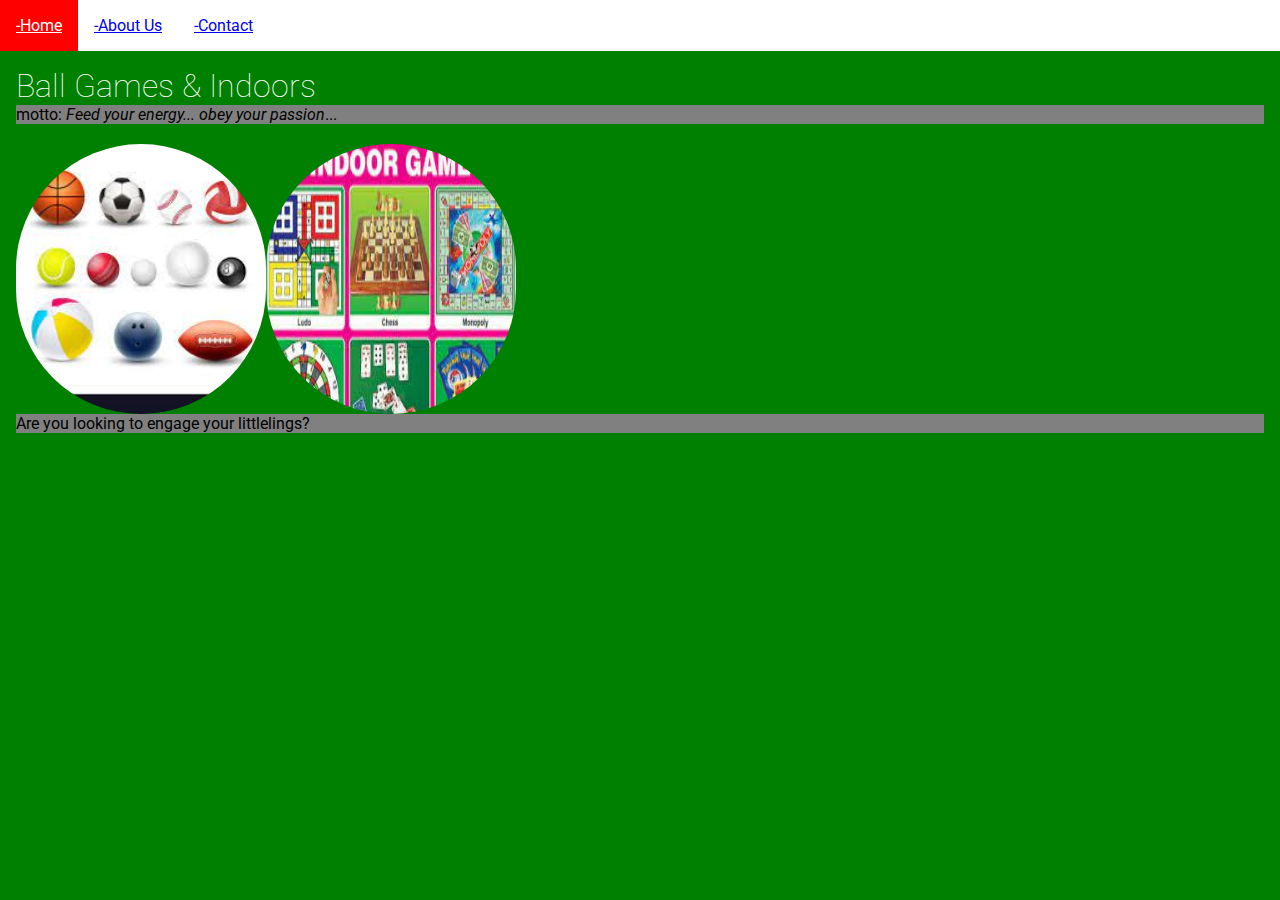
<file: index.html>
<!DOCTYPE html>
<html lang="en">
  <head>
    <meta charset="UTF-8">
    <meta http-equiv="X-UA-Compatible" content="IE=edge">
    <meta name="viewport" content="width=device-width, initial-scale=1.0">
    <title>Ace with Pace - Home</title>
    <!-- Link my css file with styles-->
    <link rel="stylesheet" href="main.css" />
  </head>
  <body>
    <div id="nav" class="flex-row">
      <a href="index.html">-Home</a>
      <a href="aboutus.html">-About Us</a>
      <a href="contact.html">-Contact</a>
    </div>
    <div id="main" class="flex-col">
      <div>
        <h1>Ball Games & Indoors</h1>
        <p>motto: <em>Feed your energy... obey your passion</em>...</p>
      </div>
      <div class="flex-row">
        <img class="flex-row" src="images/balls.jpg" alt="fig 1" />
        <img class="flex-row" src="images/indoors.jpg" alt="fig 2" />
      </div>
      <p>
        Are you looking to engage your littlelings?
      </p>
    </div>
  </body>
</html>
</file>
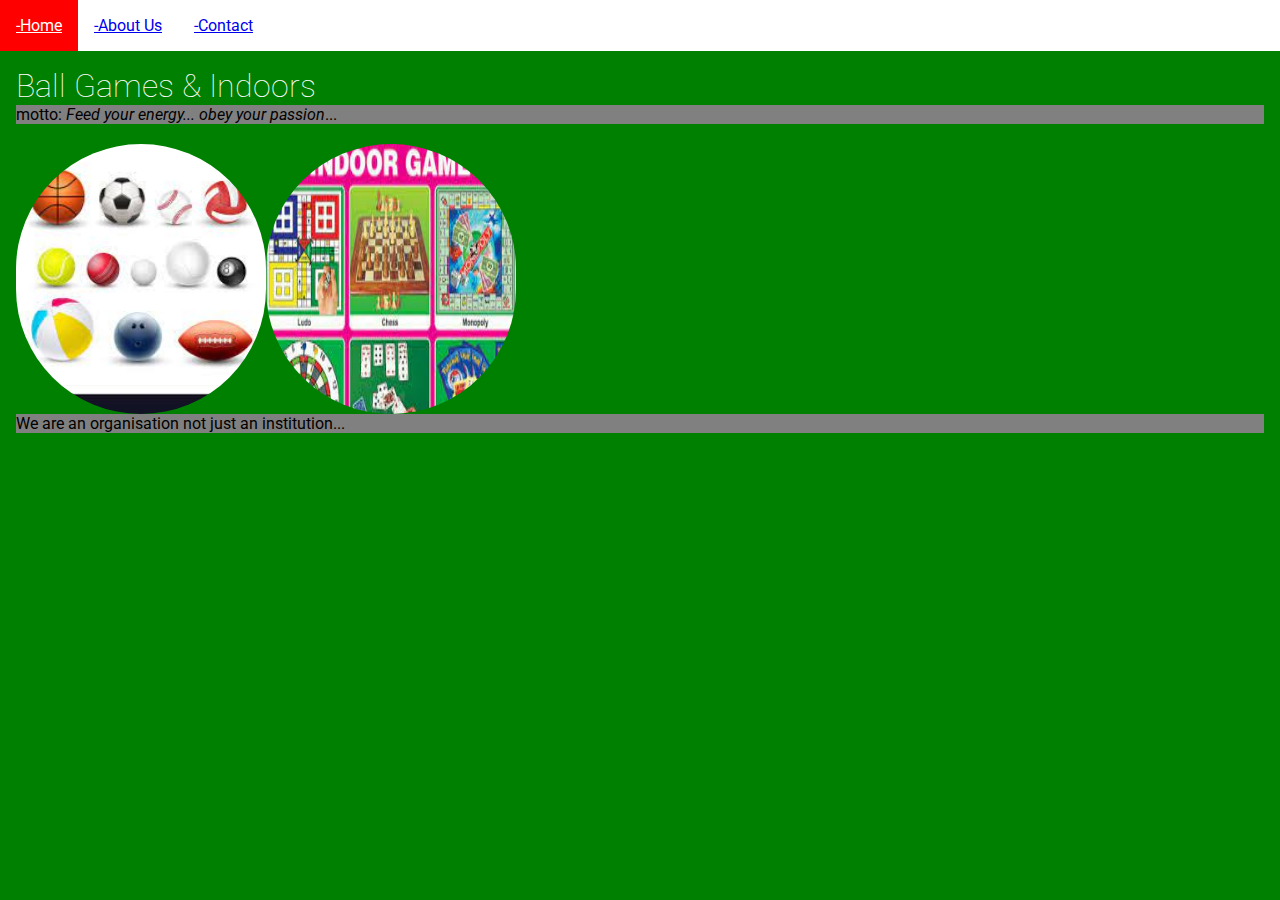
<file: aboutus.html>
<!DOCTYPE html>
<html lang="en">
  <head>
    <meta charset="UTF-8">
    <meta http-equiv="X-UA-Compatible" content="IE=edge">
    <meta name="viewport" content="width=device-width, initial-scale=1.0">  
    <title>Ace with Pace - Home</title>
    <!-- Link my css file with styles-->
    <link rel="stylesheet" href="main.css" />
  </head>
  <body>
    <div id="nav" class="flex-row">
      <a href="index.html">-Home</a>
      <a href="aboutUs.html">-About Us</a>
      <a href="contact.html">-Contact</a>
    </div>
    <div id="main" class="flex-col">
      <div>
        <h1>Ball Games & Indoors</h1>
        <p>motto: <em>Feed your energy... obey your passion</em>...</p>
      </div>
      <div class="flex-row">
        <img class="flex-row" src="images/balls.jpg" alt="fig 1" />
        <img class="flex-row" src="images/indoors.jpg" alt="fig 2" />
      </div>
      <p>
         We are an organisation not just an institution...
      </p>
    </div>
  </body>
</html>
</file>
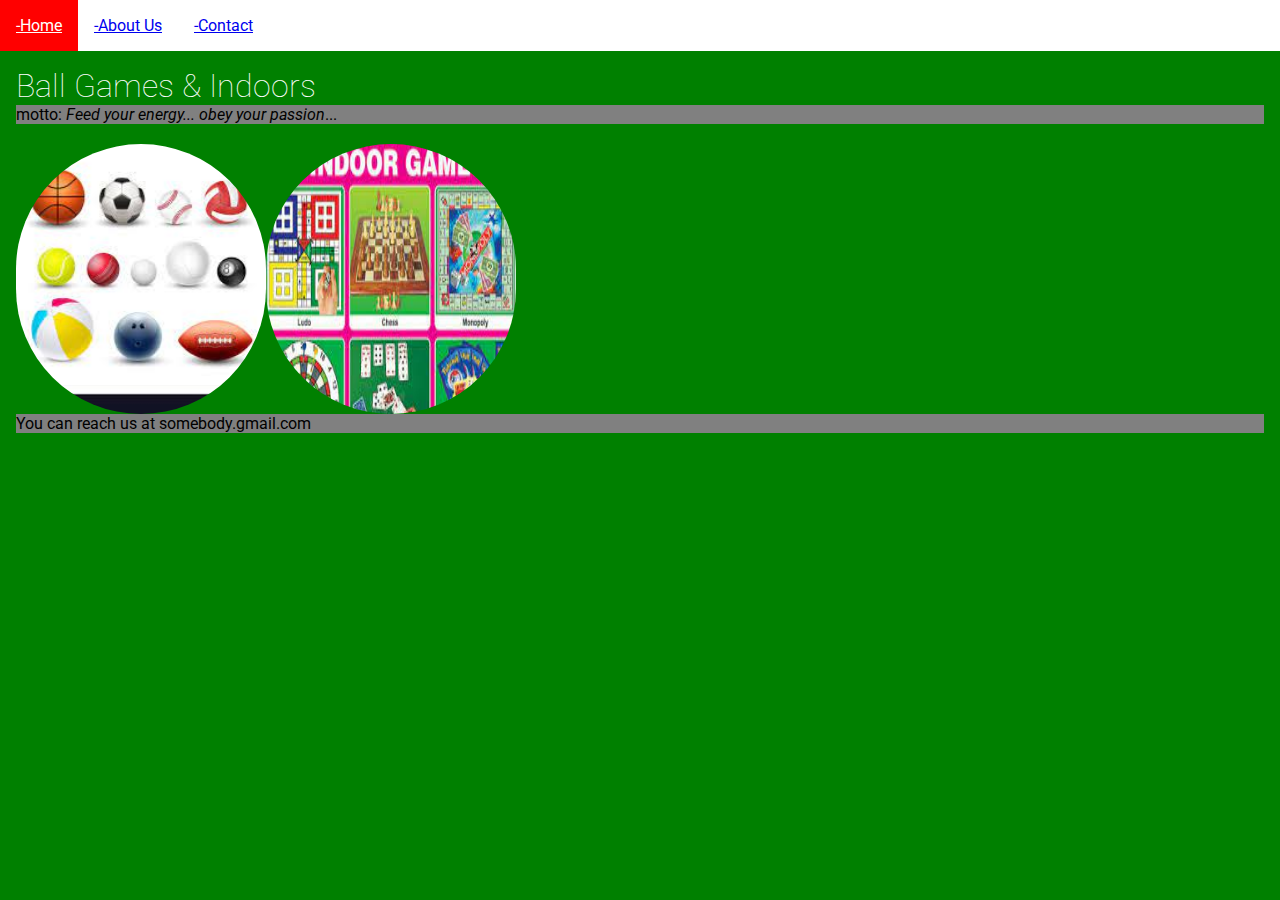
<file: contact.html>
<!DOCTYPE html>
<html lang="en">
  <head>
    <meta charset="UTF-8">
    <meta http-equiv="X-UA-Compatible" content="IE=edge">
    <meta name="viewport" content="width=device-width, initial-scale=1.0">
    <title>Ace with Pace - Home</title>
    <!-- Link my css file with styles-->
    <link rel="stylesheet" href="main.css" />
  </head>
  <body>
    <div id="nav" class="flex-row">
      <a href="index.html">-Home</a>
      <a href="aboutUs.html">-About Us</a>
      <a href="contact.html">-Contact</a>
    </div>
    <div id="main" class="flex-col">
      <div>
        <h1>Ball Games & Indoors</h1>
        <p>motto: <em>Feed your energy... obey your passion</em>...</p>
      </div>
      <div class="flex-row">
        <img class="flex-row" src="images/balls.jpg" alt="fig 1" />
        <img class="flex-row" src="images/indoors.jpg" alt="fig 2" />
      </div>
      <p>
         You can reach us at somebody.gmail.com  
      </p>
    </div>
  </body>
</html>
</file>
<file: main.css>
/* this is CSS for changing the colors of the elements */
@import url('https://fonts.googleapis.com/css2?family=Roboto:wght@100;400&display=swap');
*{
    margin: 0;
    padding: 0;
    font-family: 'Roboto', sans-serif;
}
/* elements */
body {
    background-color: green;
    padding: 0;
    margin: 0;
}
img {
    width: 250px;
    border-radius: 125px;
    margin-top: 20px;
    position: relative;
    display: flex;
    
}

h1,
h2,
h3,
h4,
h5 {
    font-weight: 100;
    color: white;
}
p {
    background-color: grey;
}
div {
    background-color: green;
}
/* id's */
#nav{
 background-color: white;
}
#nav a{
    display: flex;
    padding: 1em;
}
#nav a:hover{
    background-color: red;
    color: white;
}
#main{
    justify-content: space-between;
    padding: 1em;
}

/* classes */
.flex-row{
    display: flex;
    flex-direction: row;
}
.flex-col{
    display: flex;
    flex-direction: column;
}
</file>
